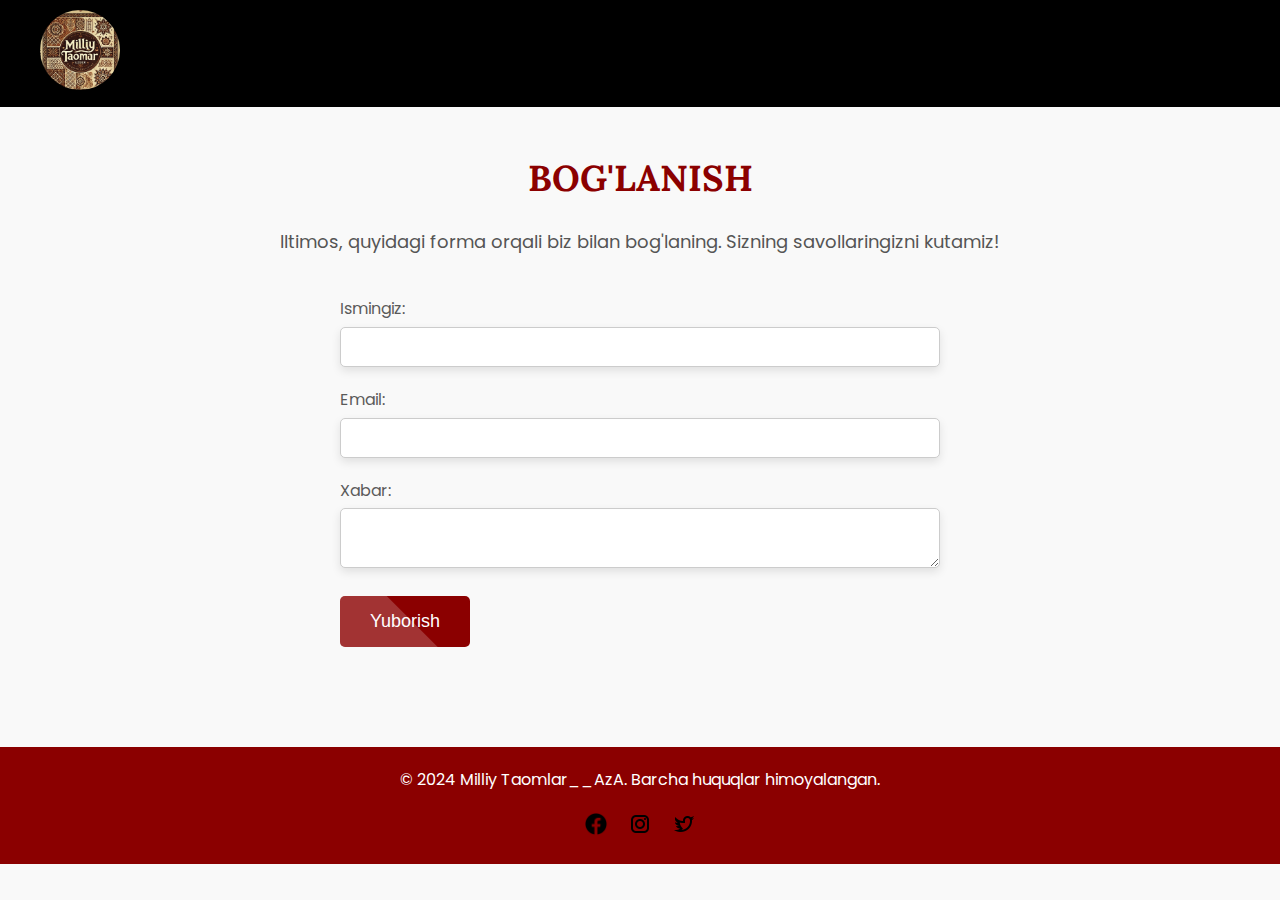
<file: contact.html>
<!DOCTYPE html>
<html lang="uz">
<head>
    <meta charset="UTF-8">
    <meta name="viewport" content="width=device-width, initial-scale=1.0">
    <title>Dinner</title>
    <link rel="stylesheet" href="https://fonts.googleapis.com/css2?family=Poppins:wght@400;700&family=Lora:wght@400;700&display=swap">
    <link rel="stylesheet" href="./css/contact.css">
</head>
<body>

    <!-- Header qismini import qilish -->
    <header>
        <nav class="navbar">
            <div class="logo">
                <img src="./image/logo.png" alt="Milliy Taomlar">
            </div>
            <div class="burger">
                <div class="line1"></div>
                <div class="line2"></div>
                <div class="line3"></div>
            </div>
            <ul class="nav-links">
                <li><a href="index.html">Xush kelibsiz</a></li>
                <li><a href="restoran.html">Restoran</a></li>
                <li><a href="menu.html">Tushlik menyusi</a></li>
                <li><a href="dinner.html" >Kechki ovqat menyusi</a></li>
                <li><a href="contact.html" class="active">Biz bilan bog'lanish</a></li>
            </ul>
        </nav>
    </header>
    <!-- Contact section -->
    <main>
        <section id="contact" class="contact-section">
            <h2>Bog'lanish</h2>
            <p>Iltimos, quyidagi forma orqali biz bilan bog'laning. Sizning savollaringizni kutamiz!</p>
            <form id="contact-form" class="contact-form">
                <div class="form-group">
                    <label for="name">Ismingiz:</label>
                    <input type="text" id="name" name="name" required>
                </div>
                <div class="form-group">
                    <label for="email">Email:</label>
                    <input type="email" id="email" name="email" required>
                </div>
                <div class="form-group">
                    <label for="message">Xabar:</label>
                    <textarea id="message" name="message" required></textarea>
                </div>
                <button type="submit" class="btn-submit">Yuborish</button>
            </form>

            <!-- Animatsion xabar -->
            <div id="success-message" class="success-message">
                Xabaringiz muvaffaqiyatli yuborildi!
            </div>
        </section>
    </main>
    
    <!-- Footer -->
    <footer id="kontakt" class="footer">
        <div class="footer-content">
            <p>&copy; 2024 Milliy Taomlar__AzA. Barcha huquqlar himoyalangan.</p>
            <ul class="social-icons">
                <li><a href="#"><img src="./image/icons8-facebook-100.png" alt="Facebook"></a></li>
                <li><a href="#"><img src="./image/icons8-instagram-96.png" alt="Instagram"></a></li>
                <li><a href="#"><img src="./image/icons8-twitter-96.png" alt="Twitter"></a></li>
            </ul>
        </div>
    </footer>
    
    <script src="./js/contact.js"></script>
</body>
</html>
</file>
<file: css/contact.css>
/* Global Reset */
* {
    box-sizing: border-box;
    margin: 0;
    padding: 0;
}

/* Default body styles */
body {
    margin: 0;
    padding: 0;
    font-family: 'Poppins', sans-serif;
    line-height: 1.6;
    background-color: #f9f9f9;
}

/* Container uchun max-width qo'shish */
.container {
    width: 100%;
    max-width: 1200px;
    margin: 0 auto;
    padding: 0 20px;
}

/* Header Styles */
header {
    width: 100%;
    padding: 10px 20px;
    position: fixed;
    top: 0;
    left: 0;
    background-color: #000;
    z-index: 1000;
}

.navbar {
    display: flex;
    justify-content: space-between;
    align-items: center;
    max-width: 1200px;
    margin: 0 auto;
    width: 100%;
}

.logo img {
    width: 80px;
    border-radius: 50px 50px;
}

.nav-links {
    display: flex;
    list-style: none;
    margin-right: auto;
    opacity: 0;
    transform: translateY(-20px);
    animation: fadeInUp 1s ease forwards 0.5s;
}

.nav-links li {
    margin-left: 20px;
}

.nav-links a {
    color: white;
    text-decoration: none;
    font-weight: bold;
    padding: 10px 20px;
    transition: background 0.3s ease, transform 0.3s ease;
    font-family: serif;
}

.nav-links a:hover {
    background-color: rgba(255, 255, 255, 0.1);
    border-radius: 5px;
    transform: scale(1.1);
}

.burger {
    display: none;
    cursor: pointer;
    position: absolute;
    right: 20px;
    top: 20px;
    z-index: 1001;
}

.burger div {
    width: 25px;
    height: 3px;
    background-color: white;
    margin: 5px;
    transition: all 0.3s ease;
}

.burger.toggle .line1 {
    transform: rotate(-45deg) translate(-5px, 6px);
}

.burger.toggle .line2 {
    opacity: 0;
}

.burger.toggle .line3 {
    transform: rotate(45deg) translate(-5px, -6px);
}

/* Navbar uslublari */
.nav-links a {
    color: white;
    text-decoration: none;
    font-weight: bold;
    padding: 10px 20px;
    transition: background 0.3s ease, transform 0.3s ease;
}

.nav-links a:hover {
    background-color: rgba(255, 255, 255, 0.1);
    border-radius: 5px;
    transform: scale(1.1);
}

.nav-links a.active {
    background-color: rgba(255, 255, 255, 0.3); /* Aktiv link fon rangi */
    color: #FFD700; /* Aktiv link matn rangi */
    border-radius: 5px;
    animation: colorChange 1.5s infinite alternate;
}

/* Rang o'zgarishini animatsiya qilish */
@keyframes colorChange {
    0% {
        background-color: rgba(255, 255, 255, 0.3);
        color: #FFD700;
    }
    100% {
        background-color: rgba(255, 255, 255, 0.5);
        color: #FF6347; /* Rangni o'zgarishi uchun yangi rang */
    }
}
/* Contact section */
.contact-section {
    padding: 100px 0;
    background-color: #f9f9f9;
    text-align: center;
    overflow: hidden; /* Animatsiyalar uchun */
    margin-top: 50px;
}

.contact-section h2 {
    font-size: 36px;
    color: #8B0000;
    margin-bottom: 20px;
    font-family: 'Lora', serif;
    text-transform: uppercase;
    animation: bounceIn 1.5s ease; /* Bouncing animatsiya */
}

.contact-section p {
    font-size: 18px;
    color: #555;
    margin-bottom: 40px;
    animation: zoomIn 1.5s ease; /* Zooming animatsiya */
}

.contact-form {
    max-width: 600px;
    margin: 0 auto;
    text-align: left;
    animation: flipInX 1.5s ease; /* Flip-in X o'qi bo'yicha animatsiya */
}

.form-group {
    margin-bottom: 20px;
    position: relative;
    animation: bounceInLeft 1.8s ease; /* Bounce-in chapdan */
}

.form-group label {
    display: block;
    font-size: 16px;
    color: #333;
    margin-bottom: 5px;
    opacity: 0.8;
}

.form-group input,
.form-group textarea {
    width: 100%;
    padding: 10px;
    border: 1px solid #ccc;
    border-radius: 5px;
    font-size: 16px;
    color: #333;
    box-shadow: 0 4px 10px rgba(0, 0, 0, 0.1);
    transition: border-color 0.5s ease, box-shadow 0.5s ease;
}

.form-group input:focus,
.form-group textarea:focus {
    border-color: #8B0000;
    box-shadow: 0 8px 20px rgba(0, 0, 0, 0.2);
    transform: scale(1.02);
}

.btn-submit {
    display: inline-block;
    background-color: #8B0000;
    color: white;
    padding: 15px 30px;
    border: none;
    border-radius: 5px;
    font-size: 18px;
    cursor: pointer;
    transition: background-color 0.5s ease, transform 0.5s ease;
    animation: fadeInUp 1.5s ease; 
    position: relative;
    z-index: 1;
    overflow: hidden; 
}

.btn-submit::before {
    content: '';
    position: absolute;
    top: 0;
    left: -50px;
    width: 100%;
    height: 300%;
    background-color: rgba(255, 255, 255, 0.2);
    transform: rotate(45deg);
    transition: all 0.8s ease; 
    z-index: -1;
}

.btn-submit:hover::before {
    left: 120%;
    transition: all 0.8s ease; 
}

.btn-submit:hover {
    background-color: #FF6347;
    transform: scale(1.05);
}

/* Animatsiyalar */
@keyframes bounceIn {
    0% {
        opacity: 0;
        transform: scale(0.3);
    }
    50% {
        opacity: 1;
        transform: scale(1.05);
    }
    70% {
        transform: scale(0.9);
    }
    100% {
        transform: scale(1);
    }
}

@keyframes zoomIn {
    from {
        opacity: 0;
        transform: scale(0.3);
    }
    to {
        opacity: 1;
        transform: scale(1);
    }
}

@keyframes flipInX {
    from {
        transform: perspective(400px) rotateX(90deg);
        opacity: 0;
    }
    to {
        transform: perspective(400px) rotateX(0deg);
        opacity: 1;
    }
}

@keyframes bounceInLeft {
    from {
        opacity: 0;
        transform: translateX(-2000px);
    }
    60% {
        opacity: 1;
        transform: translateX(30px);
    }
    80% {
        transform: translateX(-10px);
    }
    100% {
        transform: translateX(0);
    }
}

/* Media Queries */
@media screen and (max-width: 768px) {
    .contact-section {
        padding: 50px 20px;
    }

    .contact-section h2 {
        font-size: 28px;
    }

    .contact-section p {
        font-size: 16px;
    }

    .btn-submit {
        width: 100%;
        padding: 12px;
        font-size: 16px;
    }
}


/* Xabar muvaffaqiyatli yuborilganda ko'rsatish uchun */
.success-message {
    display: none; /* Avvaliga ko'rsatmaymiz */
    background-color: #4CAF50; /* Yashil fon (muvaffaqiyatli rang) */
    color: white;
    padding: 15px;
    position: fixed;
    top: 10%;
    left: 50%;
    transform: translateX(-50%);
    border-radius: 5px;
    box-shadow: 0 4px 8px rgba(0, 0, 0, 0.2);
    z-index: 1000;
    animation: slideIn 0.5s ease forwards, fadeOut 0.5s ease 3s forwards;
}

/* Xabarni slaydlash uchun animatsiya */
@keyframes slideIn {
    from {
        opacity: 0;
        transform: translateX(-50%) translateY(-20px);
    }
    to {
        opacity: 1;
        transform: translateX(-50%) translateY(0);
    }
}

/* 3 soniyadan keyin xabarni yo'q qilish uchun fade out animatsiya */
@keyframes fadeOut {
    from {
        opacity: 1;
        transform: translateX(-50%) translateY(0);
    }
    to {
        opacity: 0;
        transform: translateX(-50%) translateY(-20px);
    }
}



/* Footer Styles */
.footer {
    background-color: #8B0000;
    color: white;
    padding: 20px;
    text-align: center;
    position: relative;
    bottom: 0;
    width: 100%;
}

.footer-content {
    display: flex;
    flex-direction: column;
    align-items: center;
}

.social-icons {
    list-style: none;
    display: flex;
    justify-content: center;
    margin-top: 20px;
}

.social-icons li {
    margin: 0 10px;
}

.social-icons img {
    width: 24px;
    transition: transform 0.3s ease;
}

.social-icons img:hover {
    transform: scale(1.2);
}

/* Media Query for Mobile Devices */
@media screen and (max-width: 768px) {
    .nav-links {
        display: none;
    }

    .burger {
        display: block;
    }

    .nav-links.nav-active {
        display: flex;
        flex-direction: column;
        position: absolute;
        top: 60px;
        right: 0px;
        background-color: rgba(139, 0, 0, 0.9);
        width: 100%;
        text-align: right;
        padding: 20px;
        height: auto;
        z-index: 999;
    }

    .nav-links li {
        margin: 15px 0;
    }

    .nav-links a {
        font-size: 16px;
    }

    .menu-section {
        padding: 50px 20px;
    }
}

/* Animations */
@keyframes fadeInUp {
    from {
        opacity: 0;
        transform: translateY(20px);
    }
    to {
        opacity: 1;
        transform: translateY(0);
    }
}
</file>
